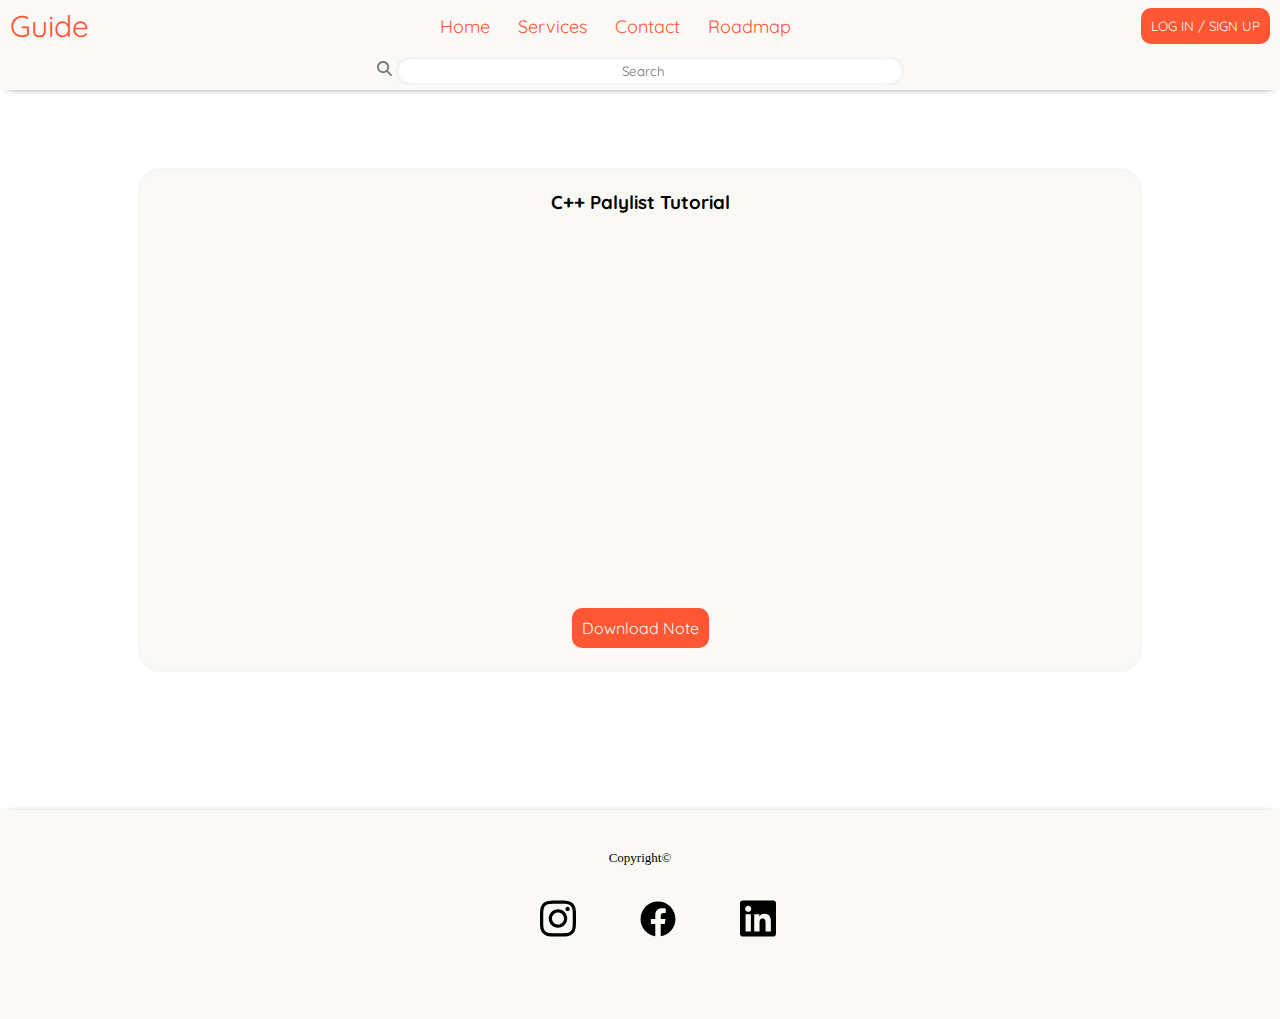
<file: html/c++_video.html>
<!DOCTYPE html>
<html lang="en">

<head>
    <meta charset="UTF-8">
    <meta http-equiv="X-UA-Compatible" content="IE=edge">
    <meta name="viewport" content="width=device-width, initial-scale=1.0">
    <title>Student On Web Guide</title>
    <link rel="stylesheet" href="../css/index.css">
    <link rel="stylesheet" href="/css/content.css">

</head>

<body>
    <header>
        <div class="nav">
            <div>
                <label class="logo" for="name">Guide</label>
            </div>
            <div>
                <ul>
                    <li><a href="/index.html">Home</a></li>
                    <li><a href="/html/course_page.html">Services</a></li>
                    <li><a href="#contact">Contact</a></li>
                    <li><a href="/html/Roadmap.html">Roadmap</a></li>
                </ul>
            </div>
            <div>
                <a href="/html/login.html">
                    <input id="login" class="button" type="button" value="LOG IN / SIGN UP">
                </a>

            </div>
        </div>
        <div class="page" id="home">
            <div class="search-box">
                <svg class="magnifying_glass" xmlns="http://www.w3.org/2000/svg" viewBox="0 0 512 512">
                    <path
                        d="M416 208c0 45.9-14.9 88.3-40 122.7L502.6 457.4c12.5 12.5 12.5 32.8 0 45.3s-32.8 12.5-45.3 0L330.7 376c-34.4 25.2-76.8 40-122.7 40C93.1 416 0 322.9 0 208S93.1 0 208 0S416 93.1 416 208zM208 352c79.5 0 144-64.5 144-144s-64.5-144-144-144S64 128.5 64 208s64.5 144 144 144z" />
                </svg>
                <input class="search" type="search" id="search" placeholder="Search">
                <input type="checkbox" class="checkbox" id="checkbox">
                <svg class="list_icon" xmlns="http://www.w3.org/2000/svg" viewBox="0 0 512 512">
                    <path
                        d="M40 48C26.7 48 16 58.7 16 72v48c0 13.3 10.7 24 24 24H88c13.3 0 24-10.7 24-24V72c0-13.3-10.7-24-24-24H40zM192 64c-17.7 0-32 14.3-32 32s14.3 32 32 32H480c17.7 0 32-14.3 32-32s-14.3-32-32-32H192zm0 160c-17.7 0-32 14.3-32 32s14.3 32 32 32H480c17.7 0 32-14.3 32-32s-14.3-32-32-32H192zm0 160c-17.7 0-32 14.3-32 32s14.3 32 32 32H480c17.7 0 32-14.3 32-32s-14.3-32-32-32H192zM16 232v48c0 13.3 10.7 24 24 24H88c13.3 0 24-10.7 24-24V232c0-13.3-10.7-24-24-24H40c-13.3 0-24 10.7-24 24zM40 368c-13.3 0-24 10.7-24 24v48c0 13.3 10.7 24 24 24H88c13.3 0 24-10.7 24-24V392c0-13.3-10.7-24-24-24H40z" />
                </svg>
            </div>
        </div>
    </header>
    <main>
        <div class="video_box">
            <h3>C++ Palylist tutorial</h3>
            <iframe src="https://www.youtube.com/embed/videoseries?list=PLu0W_9lII9agpFUAlPFe_VNSlXW5uE0YL"></iframe>
            <div>
                <a class="books_button"
                    href="https://drive.google.com/file/d/1ixsoDb8mCuIZWCHQyOb7jc735BDDsiHe/view?usp=sharing">Download
                    Note</a>
            </div>
        </div>
        <div class=""></div>
    </main>
    <footer class="footer" id="contact">
        <div>
            Copyright©
        </div>
        <div class="social">

            <p class="insta"><a href="http://instagram.com"><svg xmlns="http://www.w3.org/2000/svg"
                        viewBox="0 0 448 512">
                        <path
                            d="M224.1 141c-63.6 0-114.9 51.3-114.9 114.9s51.3 114.9 114.9 114.9S339 319.5 339 255.9 287.7 141 224.1 141zm0 189.6c-41.1 0-74.7-33.5-74.7-74.7s33.5-74.7 74.7-74.7 74.7 33.5 74.7 74.7-33.6 74.7-74.7 74.7zm146.4-194.3c0 14.9-12 26.8-26.8 26.8-14.9 0-26.8-12-26.8-26.8s12-26.8 26.8-26.8 26.8 12 26.8 26.8zm76.1 27.2c-1.7-35.9-9.9-67.7-36.2-93.9-26.2-26.2-58-34.4-93.9-36.2-37-2.1-147.9-2.1-184.9 0-35.8 1.7-67.6 9.9-93.9 36.1s-34.4 58-36.2 93.9c-2.1 37-2.1 147.9 0 184.9 1.7 35.9 9.9 67.7 36.2 93.9s58 34.4 93.9 36.2c37 2.1 147.9 2.1 184.9 0 35.9-1.7 67.7-9.9 93.9-36.2 26.2-26.2 34.4-58 36.2-93.9 2.1-37 2.1-147.8 0-184.8zM398.8 388c-7.8 19.6-22.9 34.7-42.6 42.6-29.5 11.7-99.5 9-132.1 9s-102.7 2.6-132.1-9c-19.6-7.8-34.7-22.9-42.6-42.6-11.7-29.5-9-99.5-9-132.1s-2.6-102.7 9-132.1c7.8-19.6 22.9-34.7 42.6-42.6 29.5-11.7 99.5-9 132.1-9s102.7-2.6 132.1 9c19.6 7.8 34.7 22.9 42.6 42.6 11.7 29.5 9 99.5 9 132.1s2.7 102.7-9 132.1z" />
                    </svg></a></p>

            <p class="facebookk"><a href="http://facebook.com"><svg xmlns="http://www.w3.org/2000/svg"
                        viewBox="0 0 512 512">
                        <path
                            d="M504 256C504 119 393 8 256 8S8 119 8 256c0 123.78 90.69 226.38 209.25 245V327.69h-63V256h63v-54.64c0-62.15 37-96.48 93.67-96.48 27.14 0 55.52 4.84 55.52 4.84v61h-31.28c-30.8 0-40.41 19.12-40.41 38.73V256h68.78l-11 71.69h-57.78V501C413.31 482.38 504 379.78 504 256z" />
                    </svg></a></p>

            <p class="linkdin"><a href="http://linkdin.com"><svg xmlns="http://www.w3.org/2000/svg"
                        viewBox="0 0 448 512">
                        <path
                            d="M416 32H31.9C14.3 32 0 46.5 0 64.3v383.4C0 465.5 14.3 480 31.9 480H416c17.6 0 32-14.5 32-32.3V64.3c0-17.8-14.4-32.3-32-32.3zM135.4 416H69V202.2h66.5V416zm-33.2-243c-21.3 0-38.5-17.3-38.5-38.5S80.9 96 102.2 96c21.2 0 38.5 17.3 38.5 38.5 0 21.3-17.2 38.5-38.5 38.5zm282.1 243h-66.4V312c0-24.8-.5-56.7-34.5-56.7-34.6 0-39.9 27-39.9 54.9V416h-66.4V202.2h63.7v29.2h.9c8.9-16.8 30.6-34.5 62.9-34.5 67.2 0 79.7 44.3 79.7 101.9V416z" />
                    </svg></a></p>

        </div>
    </footer>
</body>

</html>
</file>
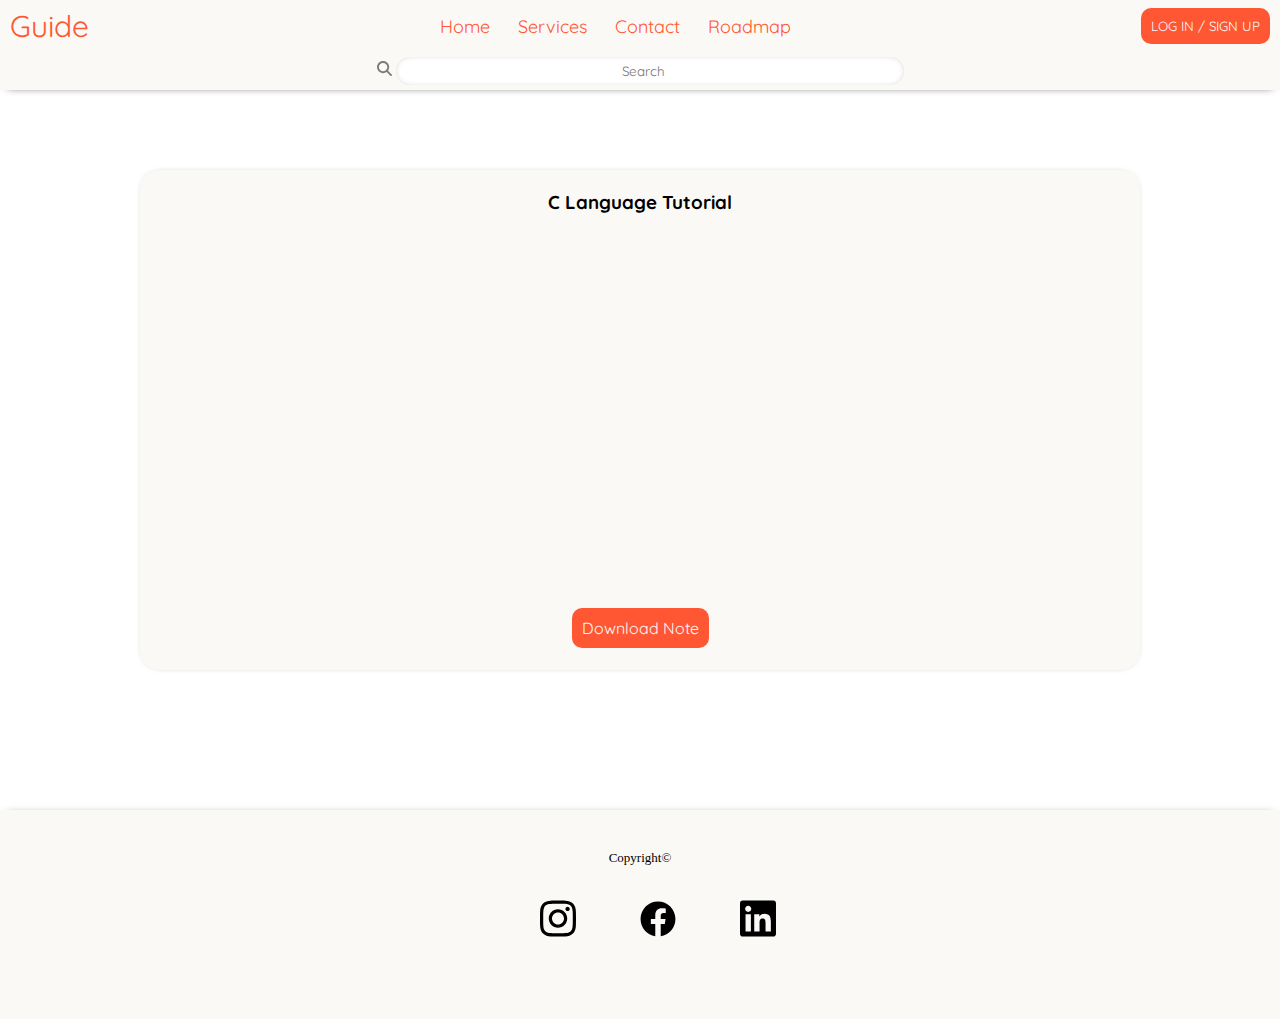
<file: html/c_video.html>
<!DOCTYPE html>
<html lang="en">

<head>
    <meta charset="UTF-8">
    <meta http-equiv="X-UA-Compatible" content="IE=edge">
    <meta name="viewport" content="width=device-width, initial-scale=1.0">
    <title>Student On Web Guide</title>
    <link rel="stylesheet" href="../css/index.css">
    <link rel="stylesheet" href="/css/content.css">

</head>

<body>
    <header>
        <div class="nav">
            <div>
                <label class="logo" for="name">Guide</label>
            </div>
            <div>
                <ul>
                    <li><a href="/index.html">Home</a></li>
                    <li><a href="/html/course_page.html">Services</a></li>
                    <li><a href="#contact">Contact</a></li>
                    <li><a href="#Roadmap">Roadmap</a></li>
                </ul>
            </div>
            <div>
                <a href="/html/login.html">
                    <input id="login" class="button" type="button" value="LOG IN / SIGN UP">
                </a>

            </div>
        </div>
        <div class="page" id="home">
            <div class="search-box">
                <svg class="magnifying_glass" xmlns="http://www.w3.org/2000/svg" viewBox="0 0 512 512">
                    <path
                        d="M416 208c0 45.9-14.9 88.3-40 122.7L502.6 457.4c12.5 12.5 12.5 32.8 0 45.3s-32.8 12.5-45.3 0L330.7 376c-34.4 25.2-76.8 40-122.7 40C93.1 416 0 322.9 0 208S93.1 0 208 0S416 93.1 416 208zM208 352c79.5 0 144-64.5 144-144s-64.5-144-144-144S64 128.5 64 208s64.5 144 144 144z" />
                </svg>
                <input class="search" type="search" id="search" placeholder="Search">
                <input type="checkbox" class="checkbox" id="checkbox">
                <svg class="list_icon" xmlns="http://www.w3.org/2000/svg" viewBox="0 0 512 512">
                    <path
                        d="M40 48C26.7 48 16 58.7 16 72v48c0 13.3 10.7 24 24 24H88c13.3 0 24-10.7 24-24V72c0-13.3-10.7-24-24-24H40zM192 64c-17.7 0-32 14.3-32 32s14.3 32 32 32H480c17.7 0 32-14.3 32-32s-14.3-32-32-32H192zm0 160c-17.7 0-32 14.3-32 32s14.3 32 32 32H480c17.7 0 32-14.3 32-32s-14.3-32-32-32H192zm0 160c-17.7 0-32 14.3-32 32s14.3 32 32 32H480c17.7 0 32-14.3 32-32s-14.3-32-32-32H192zM16 232v48c0 13.3 10.7 24 24 24H88c13.3 0 24-10.7 24-24V232c0-13.3-10.7-24-24-24H40c-13.3 0-24 10.7-24 24zM40 368c-13.3 0-24 10.7-24 24v48c0 13.3 10.7 24 24 24H88c13.3 0 24-10.7 24-24V392c0-13.3-10.7-24-24-24H40z" />
                </svg>
            </div>
        </div>
    </header>
    <main>
        <div class="video_box">
            <h3>C Language tutorial</h3>
            <iframe src="https://www.youtube.com/embed/videoseries?list=PLu0W_9lII9aiXlHcLx-mDH1Qul38wD3aR"></iframe>
            <div>
                <a class="books_button"
                    href="https://drive.google.com/file/d/1ixsoDb8mCuIZWCHQyOb7jc735BDDsiHe/view?usp=sharing">Download
                    Note</a>
            </div>
        </div>
        <div class=""></div>
    </main>
    <footer class="footer" id="contact">
        <div>
            Copyright©
        </div>
        <div class="social">

            <p class="insta"><a href="http://instagram.com"><svg xmlns="http://www.w3.org/2000/svg"
                        viewBox="0 0 448 512">
                        <path
                            d="M224.1 141c-63.6 0-114.9 51.3-114.9 114.9s51.3 114.9 114.9 114.9S339 319.5 339 255.9 287.7 141 224.1 141zm0 189.6c-41.1 0-74.7-33.5-74.7-74.7s33.5-74.7 74.7-74.7 74.7 33.5 74.7 74.7-33.6 74.7-74.7 74.7zm146.4-194.3c0 14.9-12 26.8-26.8 26.8-14.9 0-26.8-12-26.8-26.8s12-26.8 26.8-26.8 26.8 12 26.8 26.8zm76.1 27.2c-1.7-35.9-9.9-67.7-36.2-93.9-26.2-26.2-58-34.4-93.9-36.2-37-2.1-147.9-2.1-184.9 0-35.8 1.7-67.6 9.9-93.9 36.1s-34.4 58-36.2 93.9c-2.1 37-2.1 147.9 0 184.9 1.7 35.9 9.9 67.7 36.2 93.9s58 34.4 93.9 36.2c37 2.1 147.9 2.1 184.9 0 35.9-1.7 67.7-9.9 93.9-36.2 26.2-26.2 34.4-58 36.2-93.9 2.1-37 2.1-147.8 0-184.8zM398.8 388c-7.8 19.6-22.9 34.7-42.6 42.6-29.5 11.7-99.5 9-132.1 9s-102.7 2.6-132.1-9c-19.6-7.8-34.7-22.9-42.6-42.6-11.7-29.5-9-99.5-9-132.1s-2.6-102.7 9-132.1c7.8-19.6 22.9-34.7 42.6-42.6 29.5-11.7 99.5-9 132.1-9s102.7-2.6 132.1 9c19.6 7.8 34.7 22.9 42.6 42.6 11.7 29.5 9 99.5 9 132.1s2.7 102.7-9 132.1z" />
                    </svg></a></p>

            <p class="facebookk"><a href="http://facebook.com"><svg xmlns="http://www.w3.org/2000/svg"
                        viewBox="0 0 512 512">
                        <path
                            d="M504 256C504 119 393 8 256 8S8 119 8 256c0 123.78 90.69 226.38 209.25 245V327.69h-63V256h63v-54.64c0-62.15 37-96.48 93.67-96.48 27.14 0 55.52 4.84 55.52 4.84v61h-31.28c-30.8 0-40.41 19.12-40.41 38.73V256h68.78l-11 71.69h-57.78V501C413.31 482.38 504 379.78 504 256z" />
                    </svg></a></p>

            <p class="linkdin"><a href="http://linkdin.com"><svg xmlns="http://www.w3.org/2000/svg"
                        viewBox="0 0 448 512">
                        <path
                            d="M416 32H31.9C14.3 32 0 46.5 0 64.3v383.4C0 465.5 14.3 480 31.9 480H416c17.6 0 32-14.5 32-32.3V64.3c0-17.8-14.4-32.3-32-32.3zM135.4 416H69V202.2h66.5V416zm-33.2-243c-21.3 0-38.5-17.3-38.5-38.5S80.9 96 102.2 96c21.2 0 38.5 17.3 38.5 38.5 0 21.3-17.2 38.5-38.5 38.5zm282.1 243h-66.4V312c0-24.8-.5-56.7-34.5-56.7-34.6 0-39.9 27-39.9 54.9V416h-66.4V202.2h63.7v29.2h.9c8.9-16.8 30.6-34.5 62.9-34.5 67.2 0 79.7 44.3 79.7 101.9V416z" />
                    </svg></a></p>

        </div>
    </footer>
</body>

</html>
</file>
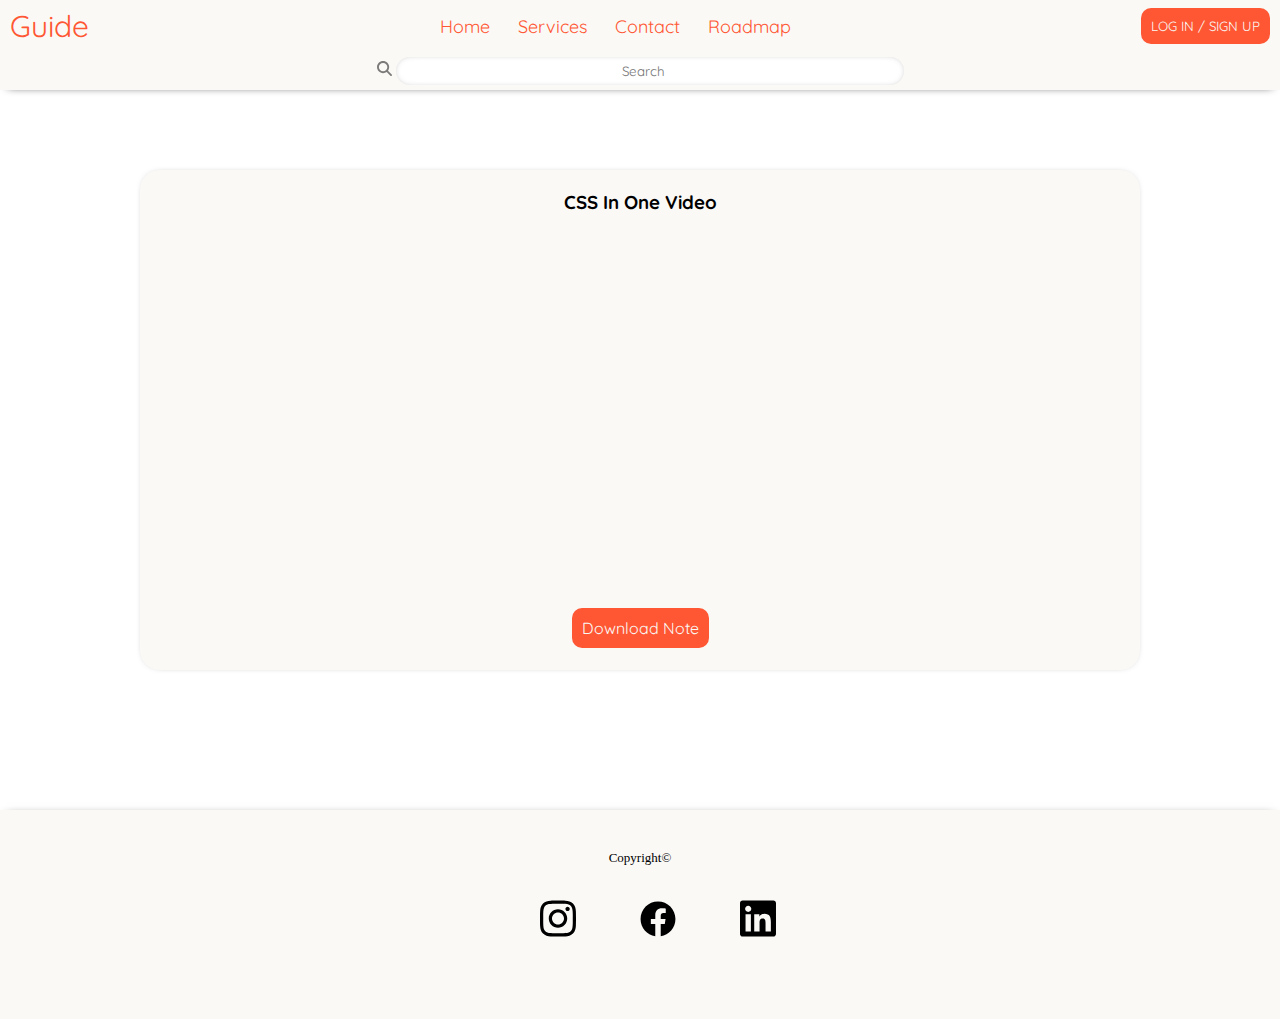
<file: html/css_video.html>
<!DOCTYPE html>
<html lang="en">

<head>
    <meta charset="UTF-8">
    <meta http-equiv="X-UA-Compatible" content="IE=edge">
    <meta name="viewport" content="width=device-width, initial-scale=1.0">
    <title>Student On Web Guide</title>
    <link rel="stylesheet" href="../css/index.css">
    <link rel="stylesheet" href="/css/content.css">

</head>

<body>
    <header>
        <div class="nav">
            <div>
                <label class="logo" for="name">Guide</label>
            </div>
            <div>
                <ul>
                    <li><a href="/index.html">Home</a></li>
                    <li><a href="/html/course_page.html">Services</a></li>
                    <li><a href="#contact">Contact</a></li>
                    <li><a href="/html/Roadmap.html">Roadmap</a></li>
                </ul>
            </div>
            <div>
                <a href="/html/login.html">
                    <input id="login" class="button" type="button" value="LOG IN / SIGN UP">
                </a>

            </div>
        </div>
        <div class="page" id="home">
            <div class="search-box">
                <svg class="magnifying_glass" xmlns="http://www.w3.org/2000/svg" viewBox="0 0 512 512">
                    <path
                        d="M416 208c0 45.9-14.9 88.3-40 122.7L502.6 457.4c12.5 12.5 12.5 32.8 0 45.3s-32.8 12.5-45.3 0L330.7 376c-34.4 25.2-76.8 40-122.7 40C93.1 416 0 322.9 0 208S93.1 0 208 0S416 93.1 416 208zM208 352c79.5 0 144-64.5 144-144s-64.5-144-144-144S64 128.5 64 208s64.5 144 144 144z" />
                </svg>
                <input class="search" type="search" id="search" placeholder="Search">
                <input type="checkbox" class="checkbox" id="checkbox">
                <svg class="list_icon" xmlns="http://www.w3.org/2000/svg" viewBox="0 0 512 512">
                    <path
                        d="M40 48C26.7 48 16 58.7 16 72v48c0 13.3 10.7 24 24 24H88c13.3 0 24-10.7 24-24V72c0-13.3-10.7-24-24-24H40zM192 64c-17.7 0-32 14.3-32 32s14.3 32 32 32H480c17.7 0 32-14.3 32-32s-14.3-32-32-32H192zm0 160c-17.7 0-32 14.3-32 32s14.3 32 32 32H480c17.7 0 32-14.3 32-32s-14.3-32-32-32H192zm0 160c-17.7 0-32 14.3-32 32s14.3 32 32 32H480c17.7 0 32-14.3 32-32s-14.3-32-32-32H192zM16 232v48c0 13.3 10.7 24 24 24H88c13.3 0 24-10.7 24-24V232c0-13.3-10.7-24-24-24H40c-13.3 0-24 10.7-24 24zM40 368c-13.3 0-24 10.7-24 24v48c0 13.3 10.7 24 24 24H88c13.3 0 24-10.7 24-24V392c0-13.3-10.7-24-24-24H40z" />
                </svg>
            </div>
        </div>
    </header>
    <main>
        <div class="video_box">
            <h3>CSS in one video</h3>
            <iframe src="https://www.youtube.com/embed/Edsxf_NBFrw"></iframe>
            <div>
                <a class="books_button"
                    href="https://drive.google.com/file/d/1ixsoDb8mCuIZWCHQyOb7jc735BDDsiHe/view?usp=sharing">Download
                    Note</a>
            </div>
        </div>
        <div class=""></div>
    </main>
    <footer class="footer" id="contact">
        <div>
            Copyright©
        </div>
        <div class="social">

            <p class="insta"><a href="http://instagram.com"><svg xmlns="http://www.w3.org/2000/svg"
                        viewBox="0 0 448 512">
                        <path
                            d="M224.1 141c-63.6 0-114.9 51.3-114.9 114.9s51.3 114.9 114.9 114.9S339 319.5 339 255.9 287.7 141 224.1 141zm0 189.6c-41.1 0-74.7-33.5-74.7-74.7s33.5-74.7 74.7-74.7 74.7 33.5 74.7 74.7-33.6 74.7-74.7 74.7zm146.4-194.3c0 14.9-12 26.8-26.8 26.8-14.9 0-26.8-12-26.8-26.8s12-26.8 26.8-26.8 26.8 12 26.8 26.8zm76.1 27.2c-1.7-35.9-9.9-67.7-36.2-93.9-26.2-26.2-58-34.4-93.9-36.2-37-2.1-147.9-2.1-184.9 0-35.8 1.7-67.6 9.9-93.9 36.1s-34.4 58-36.2 93.9c-2.1 37-2.1 147.9 0 184.9 1.7 35.9 9.9 67.7 36.2 93.9s58 34.4 93.9 36.2c37 2.1 147.9 2.1 184.9 0 35.9-1.7 67.7-9.9 93.9-36.2 26.2-26.2 34.4-58 36.2-93.9 2.1-37 2.1-147.8 0-184.8zM398.8 388c-7.8 19.6-22.9 34.7-42.6 42.6-29.5 11.7-99.5 9-132.1 9s-102.7 2.6-132.1-9c-19.6-7.8-34.7-22.9-42.6-42.6-11.7-29.5-9-99.5-9-132.1s-2.6-102.7 9-132.1c7.8-19.6 22.9-34.7 42.6-42.6 29.5-11.7 99.5-9 132.1-9s102.7-2.6 132.1 9c19.6 7.8 34.7 22.9 42.6 42.6 11.7 29.5 9 99.5 9 132.1s2.7 102.7-9 132.1z" />
                    </svg></a></p>

            <p class="facebookk"><a href="http://facebook.com"><svg xmlns="http://www.w3.org/2000/svg"
                        viewBox="0 0 512 512">
                        <path
                            d="M504 256C504 119 393 8 256 8S8 119 8 256c0 123.78 90.69 226.38 209.25 245V327.69h-63V256h63v-54.64c0-62.15 37-96.48 93.67-96.48 27.14 0 55.52 4.84 55.52 4.84v61h-31.28c-30.8 0-40.41 19.12-40.41 38.73V256h68.78l-11 71.69h-57.78V501C413.31 482.38 504 379.78 504 256z" />
                    </svg></a></p>

            <p class="linkdin"><a href="http://linkdin.com"><svg xmlns="http://www.w3.org/2000/svg"
                        viewBox="0 0 448 512">
                        <path
                            d="M416 32H31.9C14.3 32 0 46.5 0 64.3v383.4C0 465.5 14.3 480 31.9 480H416c17.6 0 32-14.5 32-32.3V64.3c0-17.8-14.4-32.3-32-32.3zM135.4 416H69V202.2h66.5V416zm-33.2-243c-21.3 0-38.5-17.3-38.5-38.5S80.9 96 102.2 96c21.2 0 38.5 17.3 38.5 38.5 0 21.3-17.2 38.5-38.5 38.5zm282.1 243h-66.4V312c0-24.8-.5-56.7-34.5-56.7-34.6 0-39.9 27-39.9 54.9V416h-66.4V202.2h63.7v29.2h.9c8.9-16.8 30.6-34.5 62.9-34.5 67.2 0 79.7 44.3 79.7 101.9V416z" />
                    </svg></a></p>
        </div>
    </footer>
</body>

</html>
</file>
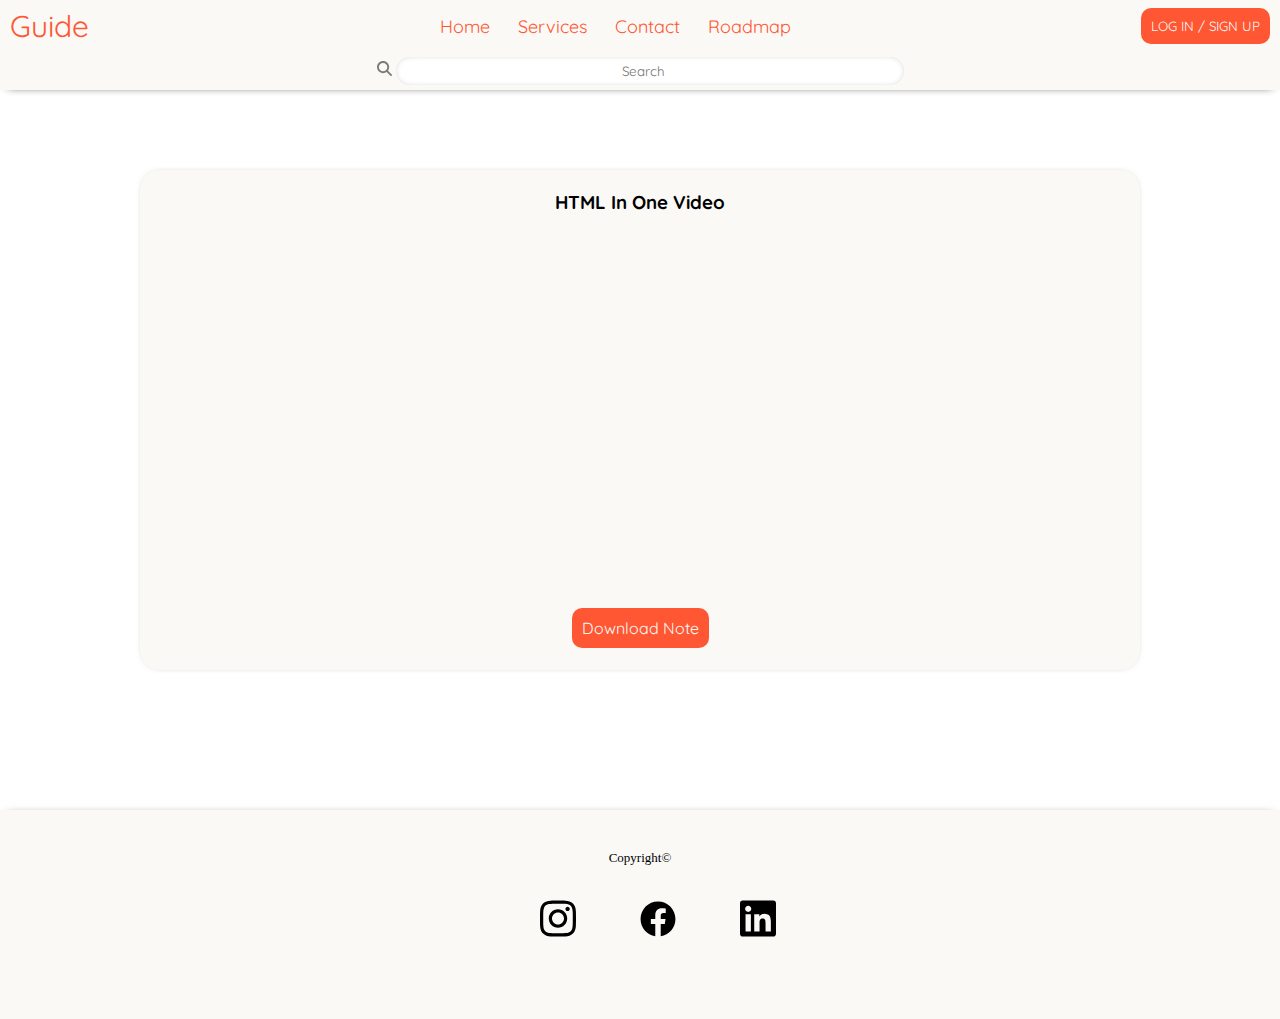
<file: html/html_video.html>
<!DOCTYPE html>
<html lang="en">

<head>
    <meta charset="UTF-8">
    <meta http-equiv="X-UA-Compatible" content="IE=edge">
    <meta name="viewport" content="width=device-width, initial-scale=1.0">
    <title>Student On Web Guide</title>
    <link rel="stylesheet" href="../css/index.css">
    <link rel="stylesheet" href="/css/content.css">

</head>

<body>
    <header>
        <div class="nav">
            <div>
                <label class="logo" for="name">Guide</label>
            </div>
            <div>
                <ul>
                    <li><a href="/index.html">Home</a></li>
                    <li><a href="/html/course_page.html">Services</a></li>
                    <li><a href="#contact">Contact</a></li>
                    <li><a href="/html/Roadmap.html">Roadmap</a></li>
                </ul>
            </div>
            <div>
                <a href="/html/login.html">
                    <input id="login" class="button" type="button" value="LOG IN / SIGN UP">
                </a>

            </div>
        </div>
        <div class="page" id="home">
            <div class="search-box">
                <svg class="magnifying_glass" xmlns="http://www.w3.org/2000/svg" viewBox="0 0 512 512">
                    <path
                        d="M416 208c0 45.9-14.9 88.3-40 122.7L502.6 457.4c12.5 12.5 12.5 32.8 0 45.3s-32.8 12.5-45.3 0L330.7 376c-34.4 25.2-76.8 40-122.7 40C93.1 416 0 322.9 0 208S93.1 0 208 0S416 93.1 416 208zM208 352c79.5 0 144-64.5 144-144s-64.5-144-144-144S64 128.5 64 208s64.5 144 144 144z" />
                </svg>
                <input class="search" type="search" id="search" placeholder="Search">
                <input type="checkbox" class="checkbox" id="checkbox">
                <svg class="list_icon" xmlns="http://www.w3.org/2000/svg" viewBox="0 0 512 512">
                    <path
                        d="M40 48C26.7 48 16 58.7 16 72v48c0 13.3 10.7 24 24 24H88c13.3 0 24-10.7 24-24V72c0-13.3-10.7-24-24-24H40zM192 64c-17.7 0-32 14.3-32 32s14.3 32 32 32H480c17.7 0 32-14.3 32-32s-14.3-32-32-32H192zm0 160c-17.7 0-32 14.3-32 32s14.3 32 32 32H480c17.7 0 32-14.3 32-32s-14.3-32-32-32H192zm0 160c-17.7 0-32 14.3-32 32s14.3 32 32 32H480c17.7 0 32-14.3 32-32s-14.3-32-32-32H192zM16 232v48c0 13.3 10.7 24 24 24H88c13.3 0 24-10.7 24-24V232c0-13.3-10.7-24-24-24H40c-13.3 0-24 10.7-24 24zM40 368c-13.3 0-24 10.7-24 24v48c0 13.3 10.7 24 24 24H88c13.3 0 24-10.7 24-24V392c0-13.3-10.7-24-24-24H40z" />
                </svg>
            </div>
        </div>
    </header>
    <main>
        <div class="video_box">
            <h3>HTML in one video</h3>
            <iframe src="https://www.youtube.com/embed/BsDoLVMnmZs"></iframe>
            <div>
                <a class="books_button"
                    href="https://drive.google.com/file/d/1XurNb2UThGAn261nwD1SY07Mc_jC1h7M/view?usp=sharing">Download
                    Note</a>
            </div>
        </div>
        <div class=""></div>
    </main>
    <footer class="footer" id="contact">
        <div>
            Copyright©
        </div>
        <div class="social">

            <p class="insta"><a href="http://instagram.com"><svg xmlns="http://www.w3.org/2000/svg"
                        viewBox="0 0 448 512">
                        <path
                            d="M224.1 141c-63.6 0-114.9 51.3-114.9 114.9s51.3 114.9 114.9 114.9S339 319.5 339 255.9 287.7 141 224.1 141zm0 189.6c-41.1 0-74.7-33.5-74.7-74.7s33.5-74.7 74.7-74.7 74.7 33.5 74.7 74.7-33.6 74.7-74.7 74.7zm146.4-194.3c0 14.9-12 26.8-26.8 26.8-14.9 0-26.8-12-26.8-26.8s12-26.8 26.8-26.8 26.8 12 26.8 26.8zm76.1 27.2c-1.7-35.9-9.9-67.7-36.2-93.9-26.2-26.2-58-34.4-93.9-36.2-37-2.1-147.9-2.1-184.9 0-35.8 1.7-67.6 9.9-93.9 36.1s-34.4 58-36.2 93.9c-2.1 37-2.1 147.9 0 184.9 1.7 35.9 9.9 67.7 36.2 93.9s58 34.4 93.9 36.2c37 2.1 147.9 2.1 184.9 0 35.9-1.7 67.7-9.9 93.9-36.2 26.2-26.2 34.4-58 36.2-93.9 2.1-37 2.1-147.8 0-184.8zM398.8 388c-7.8 19.6-22.9 34.7-42.6 42.6-29.5 11.7-99.5 9-132.1 9s-102.7 2.6-132.1-9c-19.6-7.8-34.7-22.9-42.6-42.6-11.7-29.5-9-99.5-9-132.1s-2.6-102.7 9-132.1c7.8-19.6 22.9-34.7 42.6-42.6 29.5-11.7 99.5-9 132.1-9s102.7-2.6 132.1 9c19.6 7.8 34.7 22.9 42.6 42.6 11.7 29.5 9 99.5 9 132.1s2.7 102.7-9 132.1z" />
                    </svg></a></p>

            <p class="facebookk"><a href="http://facebook.com"><svg xmlns="http://www.w3.org/2000/svg"
                        viewBox="0 0 512 512">
                        <path
                            d="M504 256C504 119 393 8 256 8S8 119 8 256c0 123.78 90.69 226.38 209.25 245V327.69h-63V256h63v-54.64c0-62.15 37-96.48 93.67-96.48 27.14 0 55.52 4.84 55.52 4.84v61h-31.28c-30.8 0-40.41 19.12-40.41 38.73V256h68.78l-11 71.69h-57.78V501C413.31 482.38 504 379.78 504 256z" />
                    </svg></a></p>

            <p class="linkdin"><a href="http://linkdin.com"><svg xmlns="http://www.w3.org/2000/svg"
                        viewBox="0 0 448 512">
                        <path
                            d="M416 32H31.9C14.3 32 0 46.5 0 64.3v383.4C0 465.5 14.3 480 31.9 480H416c17.6 0 32-14.5 32-32.3V64.3c0-17.8-14.4-32.3-32-32.3zM135.4 416H69V202.2h66.5V416zm-33.2-243c-21.3 0-38.5-17.3-38.5-38.5S80.9 96 102.2 96c21.2 0 38.5 17.3 38.5 38.5 0 21.3-17.2 38.5-38.5 38.5zm282.1 243h-66.4V312c0-24.8-.5-56.7-34.5-56.7-34.6 0-39.9 27-39.9 54.9V416h-66.4V202.2h63.7v29.2h.9c8.9-16.8 30.6-34.5 62.9-34.5 67.2 0 79.7 44.3 79.7 101.9V416z" />
                    </svg></a></p>
        </div>
    </footer>
</body>

</html>
</file>
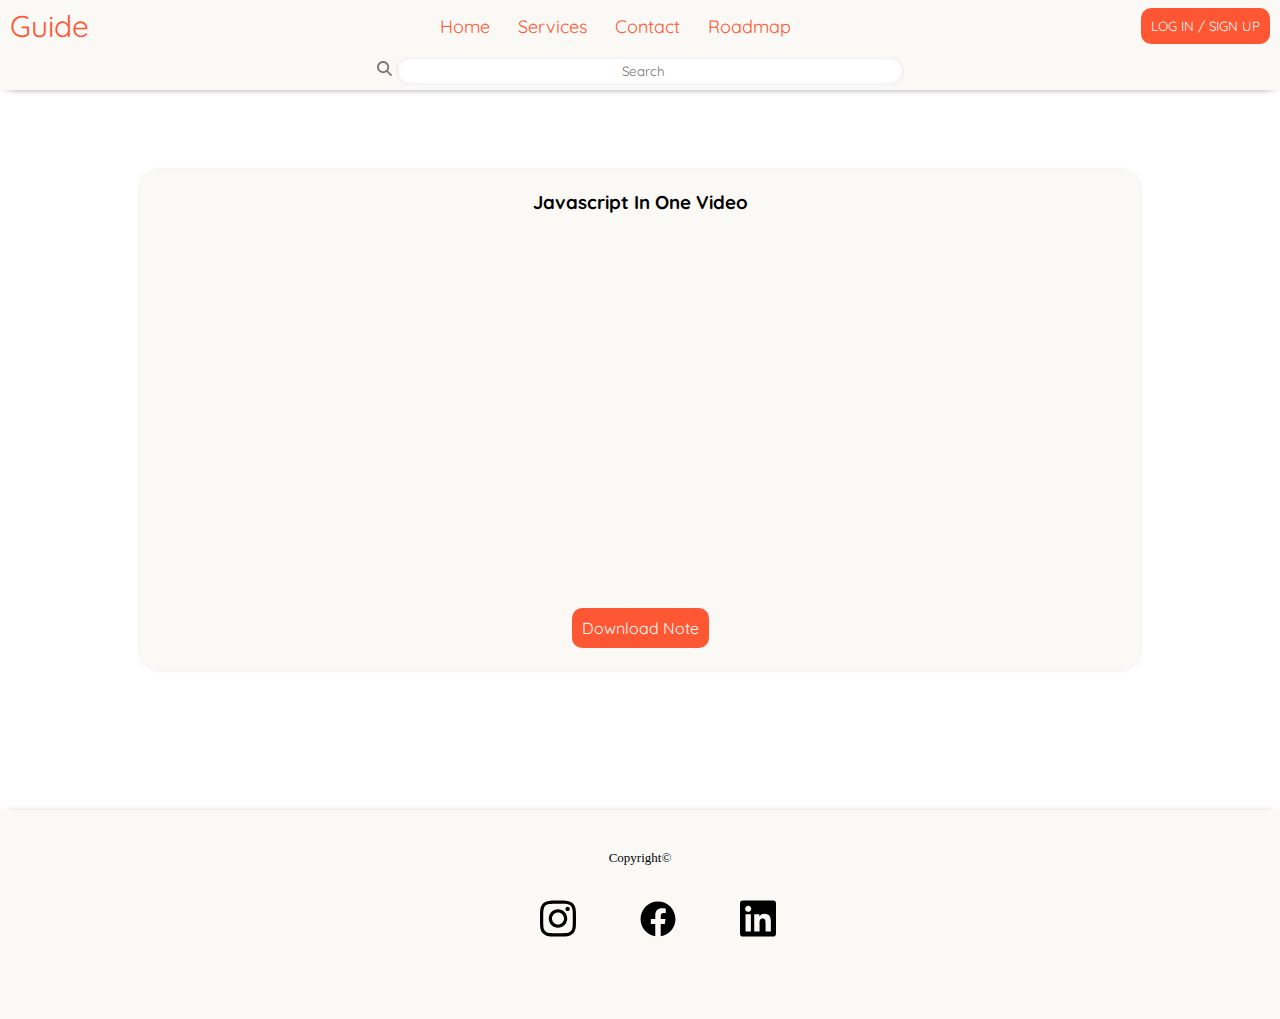
<file: html/javascript_video.html>
<!DOCTYPE html>
<html lang="en">

<head>
    <meta charset="UTF-8">
    <meta http-equiv="X-UA-Compatible" content="IE=edge">
    <meta name="viewport" content="width=device-width, initial-scale=1.0">
    <title>Student On Web Guide</title>
    <link rel="stylesheet" href="../css/index.css">
    <link rel="stylesheet" href="/css/content.css">

</head>

<body>
    <header>
        <div class="nav">
            <div>
                <label class="logo" for="name">Guide</label>
            </div>
            <div>
                <ul>
                    <li><a href="/index.html">Home</a></li>
                    <li><a href="/html/course_page.html">Services</a></li>
                    <li><a href="#contact">Contact</a></li>
                    <li><a href="/html/Roadmap.html">Roadmap</a></li>
                </ul>
            </div>
            <div>
                <a href="/html/login.html">
                    <input id="login" class="button" type="button" value="LOG IN / SIGN UP">
                </a>

            </div>
        </div>
        <div class="page" id="home">
            <div class="search-box">
                <svg class="magnifying_glass" xmlns="http://www.w3.org/2000/svg" viewBox="0 0 512 512">
                    <path
                        d="M416 208c0 45.9-14.9 88.3-40 122.7L502.6 457.4c12.5 12.5 12.5 32.8 0 45.3s-32.8 12.5-45.3 0L330.7 376c-34.4 25.2-76.8 40-122.7 40C93.1 416 0 322.9 0 208S93.1 0 208 0S416 93.1 416 208zM208 352c79.5 0 144-64.5 144-144s-64.5-144-144-144S64 128.5 64 208s64.5 144 144 144z" />
                </svg>
                <input class="search" type="search" id="search" placeholder="Search">
                <input type="checkbox" class="checkbox" id="checkbox">
                <svg class="list_icon" xmlns="http://www.w3.org/2000/svg" viewBox="0 0 512 512">
                    <path
                        d="M40 48C26.7 48 16 58.7 16 72v48c0 13.3 10.7 24 24 24H88c13.3 0 24-10.7 24-24V72c0-13.3-10.7-24-24-24H40zM192 64c-17.7 0-32 14.3-32 32s14.3 32 32 32H480c17.7 0 32-14.3 32-32s-14.3-32-32-32H192zm0 160c-17.7 0-32 14.3-32 32s14.3 32 32 32H480c17.7 0 32-14.3 32-32s-14.3-32-32-32H192zm0 160c-17.7 0-32 14.3-32 32s14.3 32 32 32H480c17.7 0 32-14.3 32-32s-14.3-32-32-32H192zM16 232v48c0 13.3 10.7 24 24 24H88c13.3 0 24-10.7 24-24V232c0-13.3-10.7-24-24-24H40c-13.3 0-24 10.7-24 24zM40 368c-13.3 0-24 10.7-24 24v48c0 13.3 10.7 24 24 24H88c13.3 0 24-10.7 24-24V392c0-13.3-10.7-24-24-24H40z" />
                </svg>
            </div>
        </div>
    </header>
    <main>
        <div class="video_box">
            <h3>Javascript in one video</h3>
            <iframe src="https://www.youtube.com/embed/hKB-YGF14SY"></iframe>
            <div>
                <a class="books_button"
                    href="https://drive.google.com/drive/folders/1RcyvvOAxJtNc_mPLt9g-kTHIMUZ3uD8z?usp=sharing">Download
                    Note</a>
            </div>
        </div>
        <div class=""></div>
    </main>
    <footer class="footer" id="contact">
        <div>
            Copyright©
        </div>
        <div class="social">

            <p class="insta"><a href="http://instagram.com"><svg xmlns="http://www.w3.org/2000/svg"
                        viewBox="0 0 448 512">
                        <path
                            d="M224.1 141c-63.6 0-114.9 51.3-114.9 114.9s51.3 114.9 114.9 114.9S339 319.5 339 255.9 287.7 141 224.1 141zm0 189.6c-41.1 0-74.7-33.5-74.7-74.7s33.5-74.7 74.7-74.7 74.7 33.5 74.7 74.7-33.6 74.7-74.7 74.7zm146.4-194.3c0 14.9-12 26.8-26.8 26.8-14.9 0-26.8-12-26.8-26.8s12-26.8 26.8-26.8 26.8 12 26.8 26.8zm76.1 27.2c-1.7-35.9-9.9-67.7-36.2-93.9-26.2-26.2-58-34.4-93.9-36.2-37-2.1-147.9-2.1-184.9 0-35.8 1.7-67.6 9.9-93.9 36.1s-34.4 58-36.2 93.9c-2.1 37-2.1 147.9 0 184.9 1.7 35.9 9.9 67.7 36.2 93.9s58 34.4 93.9 36.2c37 2.1 147.9 2.1 184.9 0 35.9-1.7 67.7-9.9 93.9-36.2 26.2-26.2 34.4-58 36.2-93.9 2.1-37 2.1-147.8 0-184.8zM398.8 388c-7.8 19.6-22.9 34.7-42.6 42.6-29.5 11.7-99.5 9-132.1 9s-102.7 2.6-132.1-9c-19.6-7.8-34.7-22.9-42.6-42.6-11.7-29.5-9-99.5-9-132.1s-2.6-102.7 9-132.1c7.8-19.6 22.9-34.7 42.6-42.6 29.5-11.7 99.5-9 132.1-9s102.7-2.6 132.1 9c19.6 7.8 34.7 22.9 42.6 42.6 11.7 29.5 9 99.5 9 132.1s2.7 102.7-9 132.1z" />
                    </svg></a></p>

            <p class="facebookk"><a href="http://facebook.com"><svg xmlns="http://www.w3.org/2000/svg"
                        viewBox="0 0 512 512">
                        <path
                            d="M504 256C504 119 393 8 256 8S8 119 8 256c0 123.78 90.69 226.38 209.25 245V327.69h-63V256h63v-54.64c0-62.15 37-96.48 93.67-96.48 27.14 0 55.52 4.84 55.52 4.84v61h-31.28c-30.8 0-40.41 19.12-40.41 38.73V256h68.78l-11 71.69h-57.78V501C413.31 482.38 504 379.78 504 256z" />
                    </svg></a></p>

            <p class="linkdin"><a href="http://linkdin.com"><svg xmlns="http://www.w3.org/2000/svg"
                        viewBox="0 0 448 512">
                        <path
                            d="M416 32H31.9C14.3 32 0 46.5 0 64.3v383.4C0 465.5 14.3 480 31.9 480H416c17.6 0 32-14.5 32-32.3V64.3c0-17.8-14.4-32.3-32-32.3zM135.4 416H69V202.2h66.5V416zm-33.2-243c-21.3 0-38.5-17.3-38.5-38.5S80.9 96 102.2 96c21.2 0 38.5 17.3 38.5 38.5 0 21.3-17.2 38.5-38.5 38.5zm282.1 243h-66.4V312c0-24.8-.5-56.7-34.5-56.7-34.6 0-39.9 27-39.9 54.9V416h-66.4V202.2h63.7v29.2h.9c8.9-16.8 30.6-34.5 62.9-34.5 67.2 0 79.7 44.3 79.7 101.9V416z" />
                    </svg></a></p>
        </div>
    </footer>
</body>

</html>
</file>
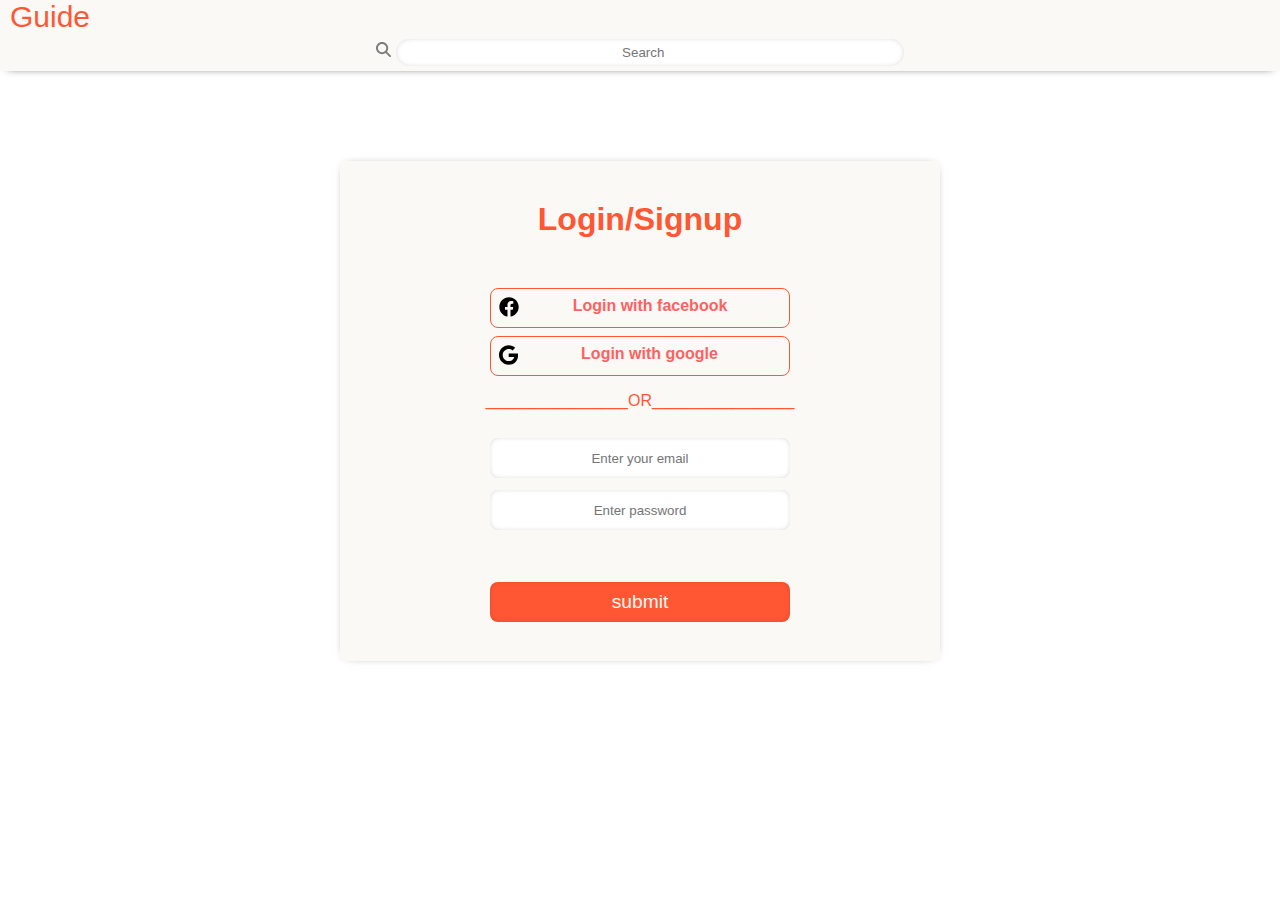
<file: html/login.html>
<!DOCTYPE html>
<html lang="en">

<head>
    <meta charset="UTF-8">
    <meta http-equiv="X-UA-Compatible" content="IE=edge">
    <meta name="viewport" content="width=device-width, initial-scale=1.0">
    <title>Student On Web Guide-courses</title>
    <link rel="stylesheet" href="/css/course_page.css">
    <link rel="stylesheet" href="../css/login_page.css">
</head>

<body>
    <header>
        <div class="nav">
            <div>
                <label class="logo" for="name">Guide</label>
            </div>
            
        </div>
        <div class="page" id="home">
            <div class="search-box">
                <svg class="magnifying_glass" xmlns="http://www.w3.org/2000/svg" viewBox="0 0 512 512">
                    <path
                        d="M416 208c0 45.9-14.9 88.3-40 122.7L502.6 457.4c12.5 12.5 12.5 32.8 0 45.3s-32.8 12.5-45.3 0L330.7 376c-34.4 25.2-76.8 40-122.7 40C93.1 416 0 322.9 0 208S93.1 0 208 0S416 93.1 416 208zM208 352c79.5 0 144-64.5 144-144s-64.5-144-144-144S64 128.5 64 208s64.5 144 144 144z" />
                </svg>
                <input class="search" type="search" id="search" placeholder="Search">
                <input type="checkbox" class="checkbox" id="checkbox">
                <svg class="list_icon" xmlns="http://www.w3.org/2000/svg" viewBox="0 0 512 512">
                    <path
                        d="M40 48C26.7 48 16 58.7 16 72v48c0 13.3 10.7 24 24 24H88c13.3 0 24-10.7 24-24V72c0-13.3-10.7-24-24-24H40zM192 64c-17.7 0-32 14.3-32 32s14.3 32 32 32H480c17.7 0 32-14.3 32-32s-14.3-32-32-32H192zm0 160c-17.7 0-32 14.3-32 32s14.3 32 32 32H480c17.7 0 32-14.3 32-32s-14.3-32-32-32H192zm0 160c-17.7 0-32 14.3-32 32s14.3 32 32 32H480c17.7 0 32-14.3 32-32s-14.3-32-32-32H192zM16 232v48c0 13.3 10.7 24 24 24H88c13.3 0 24-10.7 24-24V232c0-13.3-10.7-24-24-24H40c-13.3 0-24 10.7-24 24zM40 368c-13.3 0-24 10.7-24 24v48c0 13.3 10.7 24 24 24H88c13.3 0 24-10.7 24-24V392c0-13.3-10.7-24-24-24H40z" />
                </svg>
            </div>
        </div>
    </header>
    <main class="main">
        <form action="index.html" method="post">
            <div class="section1">
                <div class="section2">
                    <h1> Login/Signup </h1>
                    <div class="box facebook">
                        <a href="#"><svg class="facebook_logo" xmlns="http://www.w3.org/2000/svg" viewBox="0 0 512 512">
                                <path
                                    d="M504 256C504 119 393 8 256 8S8 119 8 256c0 123.78 90.69 226.38 209.25 245V327.69h-63V256h63v-54.64c0-62.15 37-96.48 93.67-96.48 27.14 0 55.52 4.84 55.52 4.84v61h-31.28c-30.8 0-40.41 19.12-40.41 38.73V256h68.78l-11 71.69h-57.78V501C413.31 482.38 504 379.78 504 256z" />
                            </svg><span class="span">Login with facebook</span></a>
                    </div>
                    <div class="box google">
                        <a href="#"><svg class="google_logo" xmlns="http://www.w3.org/2000/svg" viewBox="0 0 488 512">
                                <path
                                    d="M488 261.8C488 403.3 391.1 504 248 504 110.8 504 0 393.2 0 256S110.8 8 248 8c66.8 0 123 24.5 166.3 64.9l-67.5 64.9C258.5 52.6 94.3 116.6 94.3 256c0 86.5 69.1 156.6 153.7 156.6 98.2 0 135-70.4 140.8-106.9H248v-85.3h236.1c2.3 12.7 3.9 24.9 3.9 41.4z" />
                            </svg>
                            <span class="span">Login with google</span></a>
                    </div>
                    <p>________________OR________________</p>
                    <div class="log_email">
                        <input type="text" placeholder="Enter your email">
                    </div>
                    <div class="log_password">
                        <input type="text" placeholder="Enter password">
                    </div>
                    <div class="btn_position">
                        <input class="button btn_font" type="submit" value="submit">
                    </div>
                </div>
            </div>
        </form>
    </main>
</body>
</file>
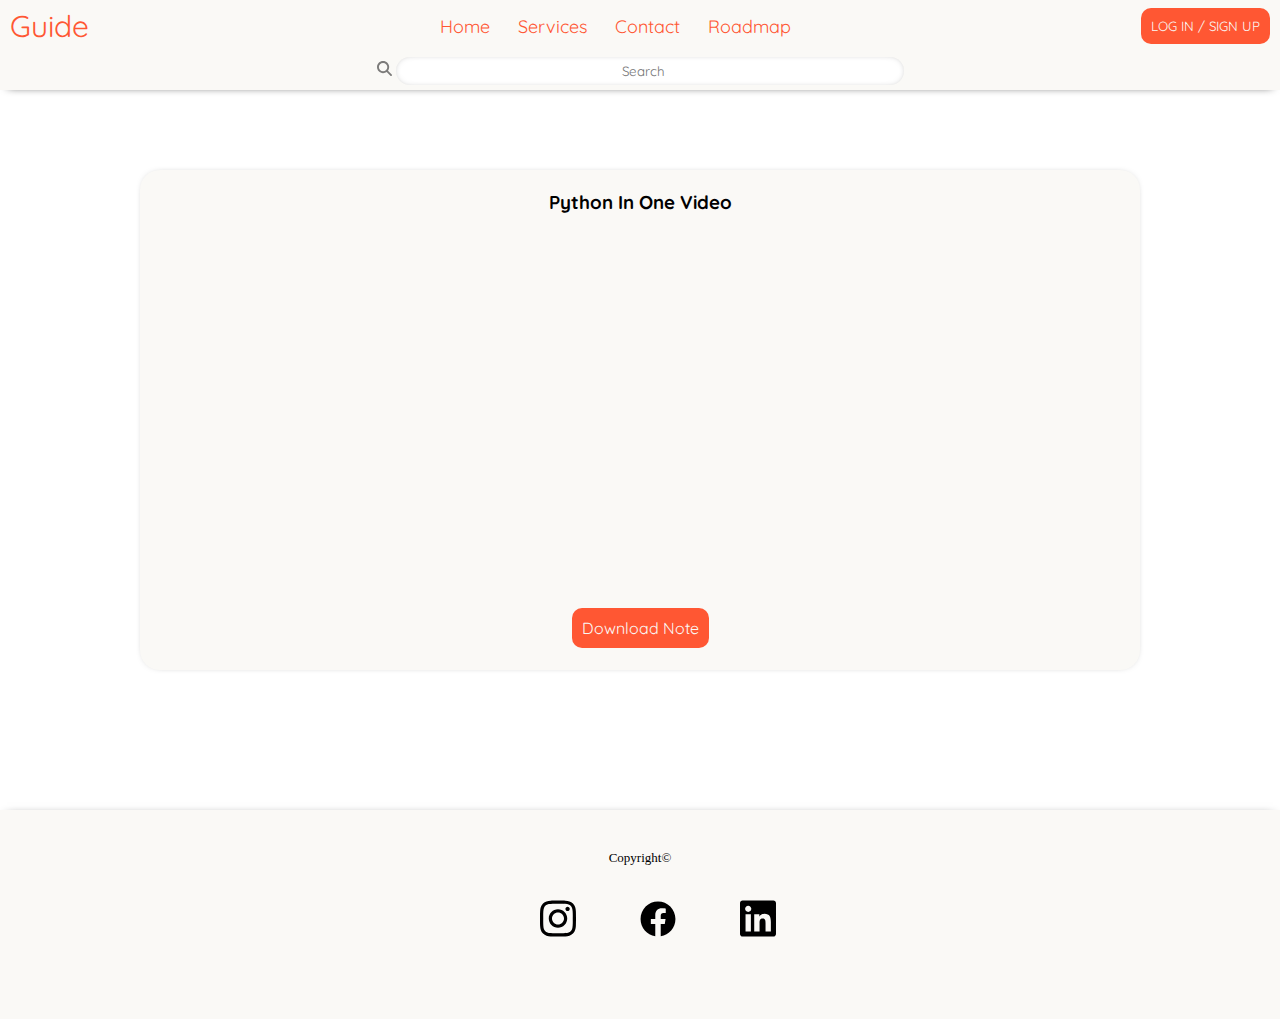
<file: html/python_video.html>
<!DOCTYPE html>
<html lang="en">

<head>
    <meta charset="UTF-8">
    <meta http-equiv="X-UA-Compatible" content="IE=edge">
    <meta name="viewport" content="width=device-width, initial-scale=1.0">
    <title>Student On Web Guide</title>
    <link rel="stylesheet" href="../css/index.css">
    <link rel="stylesheet" href="/css/content.css">

</head>

<body>
    <header>
        <div class="nav">
            <div>
                <label class="logo" for="name">Guide</label>
            </div>
            <div>
                <ul>
                    <li><a href="/index.html">Home</a></li>
                    <li><a href="/html/course_page.html">Services</a></li>
                    <li><a href="#contact">Contact</a></li>
                    <li><a href="/html/Roadmap.html">Roadmap</a></li>
                </ul>
            </div>
            <div>
                <a href="/html/login.html">
                    <input id="login" class="button" type="button" value="LOG IN / SIGN UP">
                </a>

            </div>
        </div>
        <div class="page" id="home">
            <div class="search-box">
                <svg class="magnifying_glass" xmlns="http://www.w3.org/2000/svg" viewBox="0 0 512 512">
                    <path
                        d="M416 208c0 45.9-14.9 88.3-40 122.7L502.6 457.4c12.5 12.5 12.5 32.8 0 45.3s-32.8 12.5-45.3 0L330.7 376c-34.4 25.2-76.8 40-122.7 40C93.1 416 0 322.9 0 208S93.1 0 208 0S416 93.1 416 208zM208 352c79.5 0 144-64.5 144-144s-64.5-144-144-144S64 128.5 64 208s64.5 144 144 144z" />
                </svg>
                <input class="search" type="search" id="search" placeholder="Search">
                <input type="checkbox" class="checkbox" id="checkbox">
                <svg class="list_icon" xmlns="http://www.w3.org/2000/svg" viewBox="0 0 512 512">
                    <path
                        d="M40 48C26.7 48 16 58.7 16 72v48c0 13.3 10.7 24 24 24H88c13.3 0 24-10.7 24-24V72c0-13.3-10.7-24-24-24H40zM192 64c-17.7 0-32 14.3-32 32s14.3 32 32 32H480c17.7 0 32-14.3 32-32s-14.3-32-32-32H192zm0 160c-17.7 0-32 14.3-32 32s14.3 32 32 32H480c17.7 0 32-14.3 32-32s-14.3-32-32-32H192zm0 160c-17.7 0-32 14.3-32 32s14.3 32 32 32H480c17.7 0 32-14.3 32-32s-14.3-32-32-32H192zM16 232v48c0 13.3 10.7 24 24 24H88c13.3 0 24-10.7 24-24V232c0-13.3-10.7-24-24-24H40c-13.3 0-24 10.7-24 24zM40 368c-13.3 0-24 10.7-24 24v48c0 13.3 10.7 24 24 24H88c13.3 0 24-10.7 24-24V392c0-13.3-10.7-24-24-24H40z" />
                </svg>
            </div>
        </div>
    </header>
    <main>
        <div class="video_box">
            <h3>Python in one video</h3>
            <iframe src="https://www.youtube.com/embed/gfDE2a7MKjA"></iframe>
            <div>
                <a class="books_button"
                    href="https://drive.google.com/file/d/1dghcM0yMkwpAHsdTBbc9gluyXAyFTQw3/view?usp=sharing">Download
                    Note</a>
            </div>
        </div>
        <div class=""></div>
    </main>
    <footer class="footer" id="contact">
        <div>
            Copyright©
        </div>
        <div class="social">

            <p class="insta"><a href="http://instagram.com"><svg xmlns="http://www.w3.org/2000/svg"
                        viewBox="0 0 448 512">
                        <path
                            d="M224.1 141c-63.6 0-114.9 51.3-114.9 114.9s51.3 114.9 114.9 114.9S339 319.5 339 255.9 287.7 141 224.1 141zm0 189.6c-41.1 0-74.7-33.5-74.7-74.7s33.5-74.7 74.7-74.7 74.7 33.5 74.7 74.7-33.6 74.7-74.7 74.7zm146.4-194.3c0 14.9-12 26.8-26.8 26.8-14.9 0-26.8-12-26.8-26.8s12-26.8 26.8-26.8 26.8 12 26.8 26.8zm76.1 27.2c-1.7-35.9-9.9-67.7-36.2-93.9-26.2-26.2-58-34.4-93.9-36.2-37-2.1-147.9-2.1-184.9 0-35.8 1.7-67.6 9.9-93.9 36.1s-34.4 58-36.2 93.9c-2.1 37-2.1 147.9 0 184.9 1.7 35.9 9.9 67.7 36.2 93.9s58 34.4 93.9 36.2c37 2.1 147.9 2.1 184.9 0 35.9-1.7 67.7-9.9 93.9-36.2 26.2-26.2 34.4-58 36.2-93.9 2.1-37 2.1-147.8 0-184.8zM398.8 388c-7.8 19.6-22.9 34.7-42.6 42.6-29.5 11.7-99.5 9-132.1 9s-102.7 2.6-132.1-9c-19.6-7.8-34.7-22.9-42.6-42.6-11.7-29.5-9-99.5-9-132.1s-2.6-102.7 9-132.1c7.8-19.6 22.9-34.7 42.6-42.6 29.5-11.7 99.5-9 132.1-9s102.7-2.6 132.1 9c19.6 7.8 34.7 22.9 42.6 42.6 11.7 29.5 9 99.5 9 132.1s2.7 102.7-9 132.1z" />
                    </svg></a></p>

            <p class="facebookk"><a href="http://facebook.com"><svg xmlns="http://www.w3.org/2000/svg"
                        viewBox="0 0 512 512">
                        <path
                            d="M504 256C504 119 393 8 256 8S8 119 8 256c0 123.78 90.69 226.38 209.25 245V327.69h-63V256h63v-54.64c0-62.15 37-96.48 93.67-96.48 27.14 0 55.52 4.84 55.52 4.84v61h-31.28c-30.8 0-40.41 19.12-40.41 38.73V256h68.78l-11 71.69h-57.78V501C413.31 482.38 504 379.78 504 256z" />
                    </svg></a></p>

            <p class="linkdin"><a href="http://linkdin.com"><svg xmlns="http://www.w3.org/2000/svg"
                        viewBox="0 0 448 512">
                        <path
                            d="M416 32H31.9C14.3 32 0 46.5 0 64.3v383.4C0 465.5 14.3 480 31.9 480H416c17.6 0 32-14.5 32-32.3V64.3c0-17.8-14.4-32.3-32-32.3zM135.4 416H69V202.2h66.5V416zm-33.2-243c-21.3 0-38.5-17.3-38.5-38.5S80.9 96 102.2 96c21.2 0 38.5 17.3 38.5 38.5 0 21.3-17.2 38.5-38.5 38.5zm282.1 243h-66.4V312c0-24.8-.5-56.7-34.5-56.7-34.6 0-39.9 27-39.9 54.9V416h-66.4V202.2h63.7v29.2h.9c8.9-16.8 30.6-34.5 62.9-34.5 67.2 0 79.7 44.3 79.7 101.9V416z" />
                    </svg></a></p>
        </div>
    </footer>
</body>

</html>
</file>
<file: css/index.css>
@import url('https://fonts.googleapis.com/css2?family=Quicksand:wght@700&display=swap');

* {
    margin: 0px;
    padding: 0px;
    box-sizing: border-box;
}


html {
    scroll-behavior: smooth;
}


.nav {
    top: 0px;
    left: 0px;
    position: relative;
    width: 100%;
    display: flex;
    justify-content: space-between;
    align-items: center;
    background-color: #FAF9F6;
    z-index: 10;

}

.nav ul {

    list-style: none;
    margin: 12px;

}

.nav ul li {

    display: inline;
    padding: 12px;
}

.nav ul li a {
    font-size: 18px;
    color: #FF5733;
    text-decoration: none;
    font-family: 'Quicksand', sans-serif;
}

.nav ul li a:hover {

    font-size: 19px;
    transition: ease-in-out;
    color: #bd452a;

}

.nav .active a {
    color: #bd452a;
    font-size: 19px;
}

.logo {
    color: #FF5733;
    padding: 10px;
    font-family: 'Quicksand', sans-serif;
    font-size: 30px;


}

.checkbox {

    position: relative;
    display: none;

}


.search-box {
    position: relative;
    padding: 5px;
    width: 100%;
    text-align: center;
    background: #FAF9F6;
    box-shadow: 0px 4px 10px -8px black;


}

.search {
    position: relative;
    width: 40%;
    padding: 6px;
    font-family: 'Quicksand', sans-serif;
    text-align: center;
    border-radius: 30px;
    border: none;
    outline: none;
    box-shadow: inset 0px 0px 10px -7px black;

}

.list_icon {
    display: none;
}

.magnifying_glass {
    height: 15px;
    opacity: 50%;
}

.button {
    background: #FF5733;
    color: #FAF9F6;
    margin: 8px 10px;
    border: none;
    padding: 10px;
    border-radius: 10px;
    font-family: 'Quicksand', sans-serif;
    cursor: pointer;
}


.button:hover {
    background-color: #bd452a;
}


.container {
    background-color: #FAF9F6;
    height: 60%;
    width: 100%;
    display: inline-block;
    margin: 0px;
    text-align: right;
    box-shadow: 0px 0px 10px -7px black;
    z-index: 0;
}

.container .button_div {
    position: absolute;
    width: 66%;
    padding: 18% 19%;
    text-align: center;
    margin: 16px 0px 0px 0px;
}

.main_image {
    position: relative;
    width: 40%;
    height: 100%;
    border-radius: 0px 0px 0px 500px;


}

main {
    justify-content: space-between;
    width: 100%;
    font-family: 'Quicksand', sans-serif;
    text-align: center;
}

h1 {
    padding: 5% 35% 0% 0;
    width: 100%;
    position: absolute;
    text-align: center;
    align-items: center;
    color: #FF5733;
    font-size: 30px;

}


h2 {
    padding: 2% 36% 0% 0%;
    display: flex;
    width: 100%;
    position: absolute;
    text-align: center;
    justify-content: center;
    font-size: 30px;


}

.para {
    display: flex;
    position: absolute;
    text-align: justify;
    width: 100%;
    padding: 9% 45% 0% 10%;


}


.temp {
    position: relative;
    background-color: #FAF9F6;
    border-radius: 30px;
    box-shadow: 0px 0px 10px -7px black;
    height: 500px;
    width: 400px;
    margin: 40px 20px;
    text-align: center;
    justify-content: space-between;
    display: inline-block;
}

.heding {
    padding: 30px;
    position: relative;
    text-align: center;
}


.temp_img {
    height: 300px;
    width: 100%;
    border-radius: 30px;


}

.temp_para {
    text-align: justify;
    padding: 8px 28px;
    font-size: small;
    color: rgb(127, 127, 127);
}

span {
    color: rgb(127, 127, 127);
    font-size: x-small;
}


.feedbacke_div {
    display: inline-block;
    height: 250px;
    background-color: rgb(241, 241, 241);
    width: 45%;
    margin-left: 40px;
    border-radius: 7px;
    margin-top: 25px;


}

.feedbacke_para {
    padding: 1px 40px;
    text-align: justify;

}


.coma {
    height: 20px;
    margin: 50px 35px 10px 40px;

}


.footer {
    width: 100%;
    color: rgb(0, 0, 0);
    background-color: #FAF9F6;
    margin-top: 60px;
    box-shadow: 0px 0px 10px -7px black;
    justify-content: center;
    padding: 40px;
    text-align: center;
    font-size: small;
}

.footer .social p a {

    text-decoration: none;
    font-size: xx-large;
    padding: 18px;


}

.social p {
    margin: 20px;
    padding: 12px;
}

.footer .social {
    display: flex;
    text-align: center;
    align-items: center;
    justify-content: center;


}

.insta a {
    color: black;

}

.name {
    color: #000000;
    font-size: 1rem;


}


.about_box>span {
    height: 350px;
    width: 250px;
    position: absolute;
    padding-top: 330px;

}

.about_box>p {
    height: 350px;
    width: 250px;
    position: absolute;
    padding-top: 313px;

}

.about_box {
    cursor: pointer;
    height: 350px;
    width: 250px;
    margin: 20px 20px;
    text-align: center;
    display: inline-flex;
    background-color: rgb(141, 141, 141);
    border-radius: 8px;

}


.about_img {

    position: absolute;
    height: 350px;
    width: 250px;
    border-radius: 8px;

}

.about_img:hover {
    transition: ease-in-out 0.1s;
    margin: -35px -40px;


}




@media(min-width:700px) and (max-width:1000px) {

    .nav {
        width: 100%;
        background-color: #FAF9F6;
        text-align: center;

    }

    .nav ul li a {
        font-size: 16px;
        text-align: center;


    }

    .nav ul li {
        padding: 7px;
    }

    .checkbox {
        display: none;
    }

    .main_image {
        display: none;

    }

    .container .button_div {
        position: absolute;
        width: 100%;
        padding: 2% 0%;
        text-align: center;

    }

    h1 {
        margin: auto;
        padding: 5px 0%;
        position: relative;
        ;
        text-align: center;
        width: 100%;
        justify-content: center;
        font-size: x-medium;
    }

    h2 {

        padding: 95px 0% 0% 0%;
        position: relative;
        text-align: center;
        width: 100%;
        justify-content: center;
        font-size: x-medium;
    }


    .feedbacke_div {
        width: 90%;
        margin: 20px;
        text-align: justify;

    }

    .para {

        position: relative;
        padding: 4% 12%;

    }

    .container {

        text-align: justify;
        width: 100%;
        height: 520px
    }

    main {
        text-align: center;
    }


    .temp {
        margin: 40px 20px;
        width: 400px;
        height: 570px;

    }

    .temp_img {
        width: 100%;
        height: 400px;
    }

    .temp_para {

        font-size: 10px;
    }


}


@media (max-width:700px) {


    .nav ul {
        display: none;
    }

    .checkbox {
        display: none;
        position: relative;
        height: 20px;
        width: 16px;
        margin-left: 100px;



    }

    .list_icon {
        height: 16px;
        display: none;
        position: relative;
        float: right;

    }



    section {
        width: 100%;
        justify-content: center;
        align-items: center;
    }

    .container .button_div {
        position: relative;
        width: 100%;
        text-align: center;
        padding: 0% 20% 12% 19%;

    }

    .button {
        padding: 8px;
    }


    h1 {
        padding: 0%;
        position: relative;
        ;
        text-align: center;
        width: 100%;
        justify-content: center;
        font-size: x-medium;

    }


    h2 {
        padding: 0%;
        margin-top: 10%;
        position: relative;
        text-align: center;
        width: 100%;
        justify-content: center;
        font-size: x-medium;
    }

    .para {
        position: relative;
        padding: 11% 9%
    }

    .feedbacke_div {
        width: 90%;
        margin: 5% 0%;

    }

    .temp {
        width: 300px;
        height: 500px;
        margin: 5% 2%;
    }

    .main_image {
        display: none;
    }

}
</file>
<file: css/content.css>
* {
    margin: 0;
    padding: 0;
    box-sizing: border-box;
    outline: none;
    border: none;
    text-decoration: none;
    text-transform: capitalize;
}


main{
    display: flex;
}


.video_box {
    margin: 80px auto;
    height: 500px;
    background-color: #FAF9F6;
    box-shadow: 0px 0px 10px -7px black;
    border-radius: 20px;
    width: 1000px;
    align-items: center;
    justify-content: center;
    
}

.video_box h3{
    margin-top: 20px;
}


.video_box iframe{
    margin: 10px 10px 20px auto;
    height: 370px;
    width: 660px;
    border-radius: 20px;
}

.video_box .books_button{
    padding: 10px;
    background: #FF5733;
    color: #FAF9F6;
    border: none;
    border-radius: 10px; 
    
}
</file>
<file: css/course_page.css>
* {
    margin: 0px;
    padding: 0px;
    box-sizing: border-box;
}


html {
    scroll-behavior: smooth;
}

.nav {
    top: 0px;
    left: 0px;
    position: relative;
    width: 100%;
    display: flex;
    justify-content: space-between;
    align-items: center;
    background-color: #FAF9F6;
    z-index: 10;

}

.nav ul {

    list-style: none;
    margin: 12px;

}

.nav ul li {

    display: inline;
    padding: 12px;
}

.nav ul li a {
    font-size: 18px;
    color: #FF5733;
    text-decoration: none;
    font-family: 'Quicksand', sans-serif;
}

.nav ul li a:hover {

    font-size: 19px;
    transition: ease-in-out;
    color: #bd452a;

}

.nav .active a {
    color: #bd452a;
    font-size: 19px;
}

.logo {
    color: #FF5733;
    padding: 10px;
    font-family: 'Quicksand', sans-serif;
    font-size: 30px;


}

.checkbox {

    position: relative;
    display: none;

}


.search-box {
    position: relative;
    padding: 5px;
    width: 100%;
    text-align: center;
    background: #FAF9F6;
    box-shadow: 0px 4px 10px -8px black;


}

.search {
    position: relative;
    width: 40%;
    padding: 6px;
    font-family: 'Quicksand', sans-serif;
    text-align: center;
    border-radius: 30px;
    border: none;
    box-shadow: inset 0px 0px 10px -7px black;

}

.list_icon {
    display: none;
}

.magnifying_glass {
    height: 15px;
    opacity: 50%;
}

.button {
    background: #FF5733;
    color: #FAF9F6;
    margin: 8px 10px;
    border: none;
    padding: 10px;
    border-radius: 10px;
    font-family: 'Quicksand', sans-serif;
    cursor: pointer;
}


.button:hover {
    background-color: #bd452a;
}

.courses {
    background-color: #FAF9F6;
    box-shadow: 0px 0px 10px -7px black;
    min-height: 50%;
    width: 30%;
    margin: 20px 10px 10px 10px;
    border-radius: 8px;
    display: inline-block;
    overflow: hidden;
}

.cuntener {
    justify-content: center;
    align-items: center;
    text-align: center;
}

img {

    width: 100%;
    min-height: 260px;
    mix-blend-mode: multiply;
}


.img_temp {
    left: 25%;
    position: relative;
    width: 50%;
}





@media(min-width:700px) and (max-width:1000px) {

    .nav {
        width: 100%;
        background-color: #FAF9F6;
        text-align: center;

    }

    .nav ul li a {
        font-size: 16px;
        text-align: center;


    }

    .nav ul li {
        padding: 7px;
    }

    .courses {

        height: 300px;
        width: 40%;
        margin: 20px 20px 5px 20px;

    }

    img {
        width: 70%;
        height: 50%;
    }


}



@media (max-width:700px) {


    .nav ul {
        display: none;
    }

    .courses {

        height: 300px;
        width: 45%;
        margin: 20px 10px 5px 10px;

    }

    img {
        width: 70%;
        height: 50%;
    }
}


@media (max-width:400px) {

    .courses {

        height: 250px;
        width: 45%;
        margin: 20px 5px 5px 5px;

    }

    img {
        width: 70%;
        height: 50%;
    }
}
</file>
<file: css/login_page.css>
*{
    box-sizing: border-box;
    font-family: 'Quicksand', sans-serif;
}


.section1{
    background-color: rgb(255, 255, 255);
    height: 660px;
    text-align: center;
   
       
}


.section2{
    
    background-color: #FAF9F6;
    display: inline-block;
    height: 500px;
    width: 600px;
    box-shadow: 0px 0px 10px -7px black;
    margin-top: 90px;
    color: #FF5733;
    padding: 40px;
    align-items: left;
    justify-content: left;

          
}

.section2 input{

    height: 40px;
    width: 300px;
    border-radius: 8px;
    padding: 6px;
    margin-top: 12px;
    border: none;
    box-shadow: inset 0px 0px 10px -7px black;
    text-align: center;
    
}

.log_email{
    padding-top: 16px;
}

.box{
    display: inline-block;
    height: 40px;
    border-radius: 8px;
    border: 1px solid #FF5733;
    width: 300px;
    text-align: center;
    padding: 8px;
    cursor: pointer;

}

.box a{
    text-decoration: none;
    color: #ff6161;
}

.span{   
    font-weight: 700;
}


.google_logo{
    float: left;
    height: 20px;
   
}
.facebook_logo{
    float: left;
    height: 20px;
}

.facebook{
    margin-top: 50px;
    margin-bottom: 8px;
}

.google{
    margin-bottom: 16px;
}

.btn_position{

    margin-top: 40px;
}

.btn_font{

    font-size: larger;
    
}
</file>
